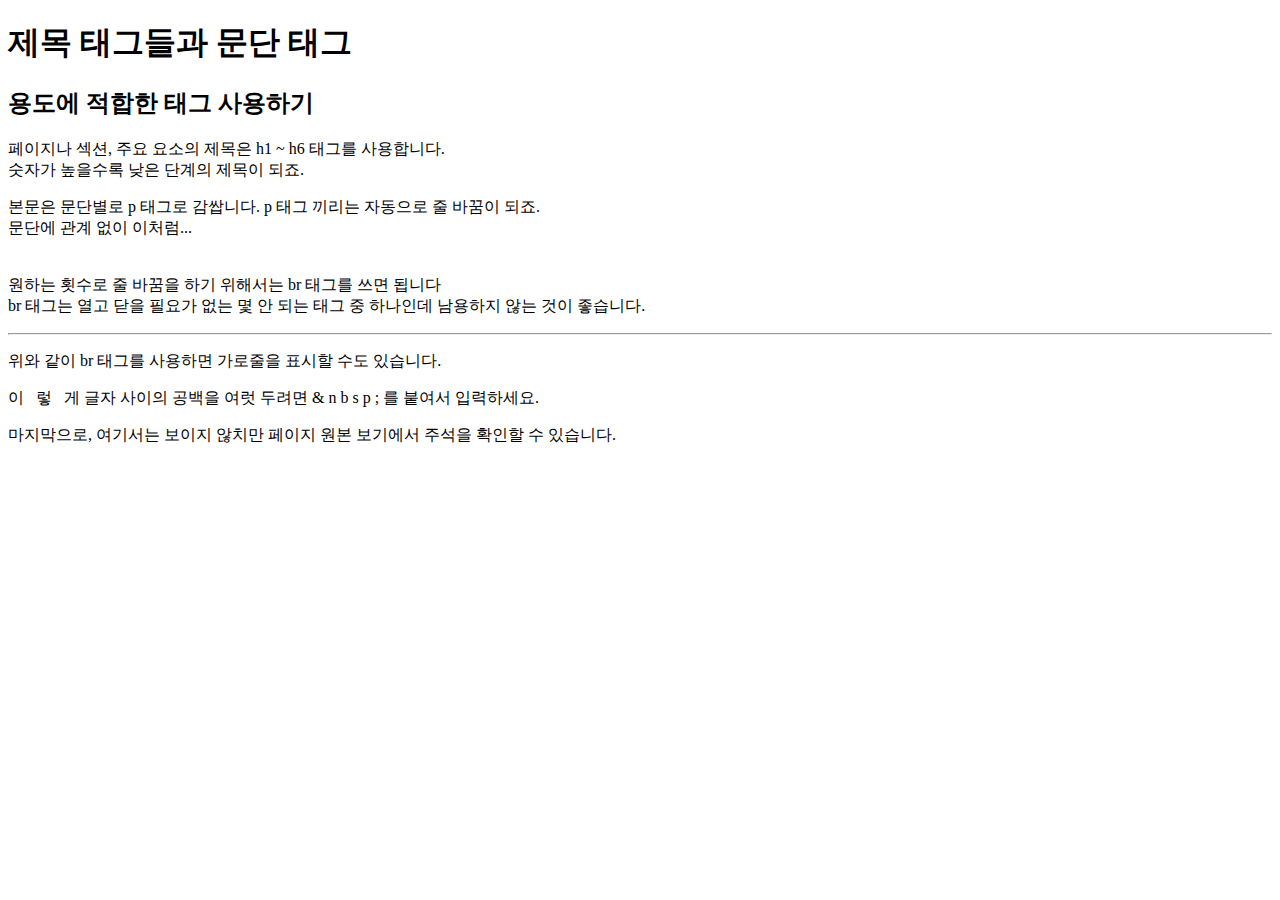
<file: html-css/index.html>
<!DOCTYPE html>
<html lang="ko">
<head>
  <meta charset="UTF-8">
  <meta name="viewport" content="width=device-width, initial-scale=1.0">
  <title>Document</title>
</head>
<body>
  <h1>제목 태그들과 문단 태그</h1>
  <h2>용도에 적합한 태그 사용하기</h2>
  <p>
    페이지나 섹션, 주요 요소의 제목은 h1 ~ h6 태그를 사용합니다.<br>
    숫자가 높을수록 낮은 단계의 제목이 되죠.
  </p>
  <p>본문은 문단별로 p 태그로 감쌉니다. p 태그 끼리는 자동으로 줄 바꿈이 되죠.<br>
    문단에 관계 없이 이처럼... <br><br><br>
    원하는 횟수로 줄 바꿈을 하기 위해서는 br 태그를 쓰면 됩니다<br>
    br 태그는 열고 닫을 필요가 없는 몇 안 되는 태그 중 하나인데 남용하지 않는 것이 좋습니다.
  </p>
  <hr>
  <p>
    위와 같이 br 태그를 사용하면 가로줄을 표시할 수도 있습니다.
  </p>
  <p>
    이&nbsp;&nbsp;&nbsp;렇&nbsp;&nbsp;&nbsp;게 글자 사이의 공백을 여럿 두려면 & n b s p ; 를 붙여서 입력하세요.
  </p>
  <p>
    마지막으로, 여기서는 보이지 않치만 페이지 원본 보기에서 주석을 확인할 수 있습니다.
  </p>

  <!-- 이 부분은 웹 페이지에선 보이지 않았을거예요. -->

  <!-- 이처럼, 코드에서만 볼 수 있는 텍스트를
  '주석'이라고 합니다. 위의 주석처럼 한 줄로도,
  이 주석초롬 여러 줄로도 작성할 수 있어요. -->

  <!-- 실험을 위한 변경 -->

</body>
</html>
</file>
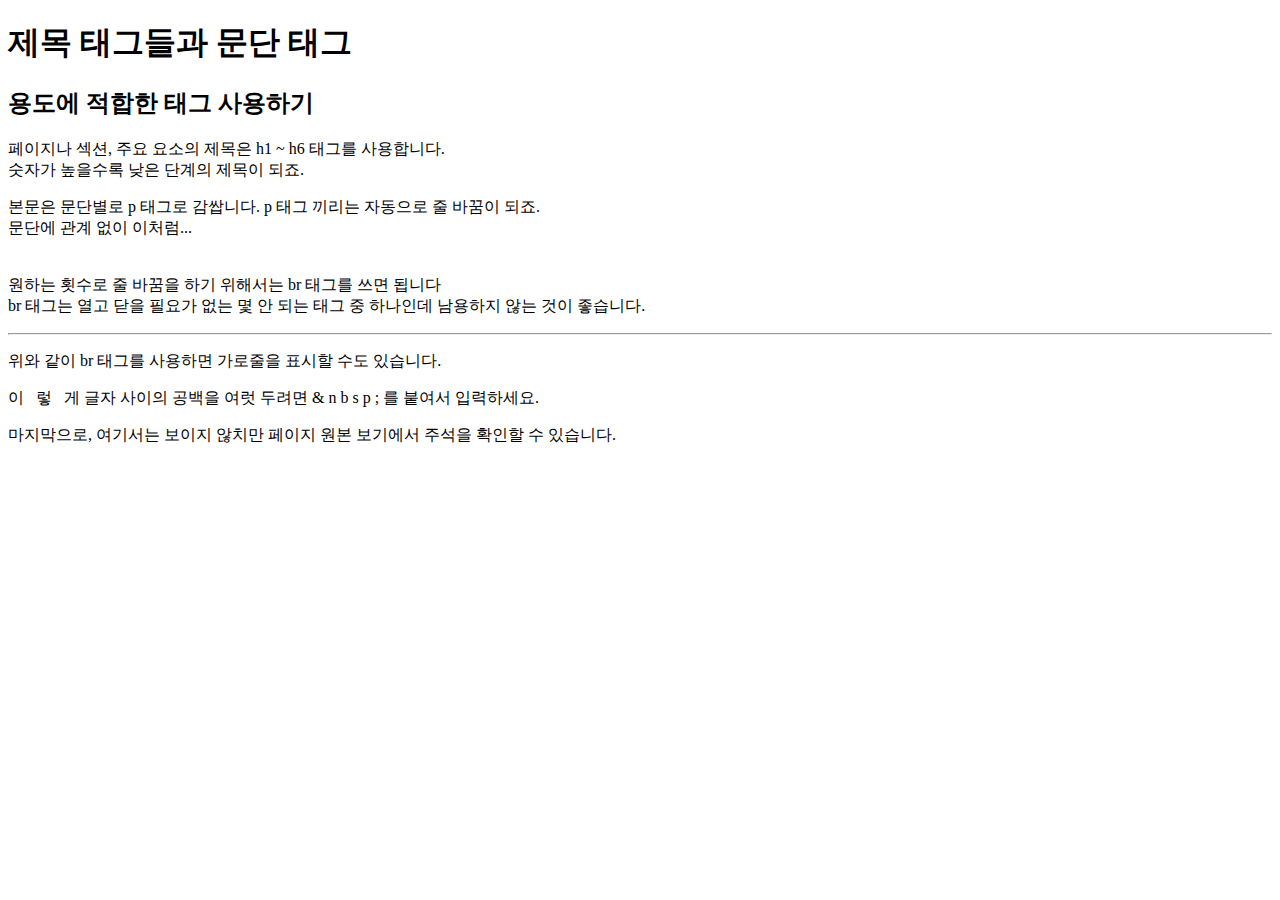
<file: eunchan/html-css/index.html>
<!DOCTYPE html>
<html lang="ko">
<head>
  <meta charset="UTF-8">
  <meta name="viewport" content="width=device-width, initial-scale=1.0">
  <title>Document</title>
</head>
<body>
  <h1>제목 태그들과 문단 태그</h1>
  <h2>용도에 적합한 태그 사용하기</h2>
  <p>
    페이지나 섹션, 주요 요소의 제목은 h1 ~ h6 태그를 사용합니다.<br>
    숫자가 높을수록 낮은 단계의 제목이 되죠.
  </p>
  <p>본문은 문단별로 p 태그로 감쌉니다. p 태그 끼리는 자동으로 줄 바꿈이 되죠.<br>
    문단에 관계 없이 이처럼... <br><br><br>
    원하는 횟수로 줄 바꿈을 하기 위해서는 br 태그를 쓰면 됩니다<br>
    br 태그는 열고 닫을 필요가 없는 몇 안 되는 태그 중 하나인데 남용하지 않는 것이 좋습니다.
  </p>
  <hr>
  <p>
    위와 같이 br 태그를 사용하면 가로줄을 표시할 수도 있습니다.
  </p>
  <p>
    이&nbsp;&nbsp;&nbsp;렇&nbsp;&nbsp;&nbsp;게 글자 사이의 공백을 여럿 두려면 & n b s p ; 를 붙여서 입력하세요.
  </p>
  <p>
    마지막으로, 여기서는 보이지 않치만 페이지 원본 보기에서 주석을 확인할 수 있습니다.
  </p>

  <!-- 이 부분은 웹 페이지에선 보이지 않았을거예요. -->

  <!-- 이처럼, 코드에서만 볼 수 있는 텍스트를
  '주석'이라고 합니다. 위의 주석처럼 한 줄로도,
  이 주석초롬 여러 줄로도 작성할 수 있어요. -->

</body>
</html>
</file>
